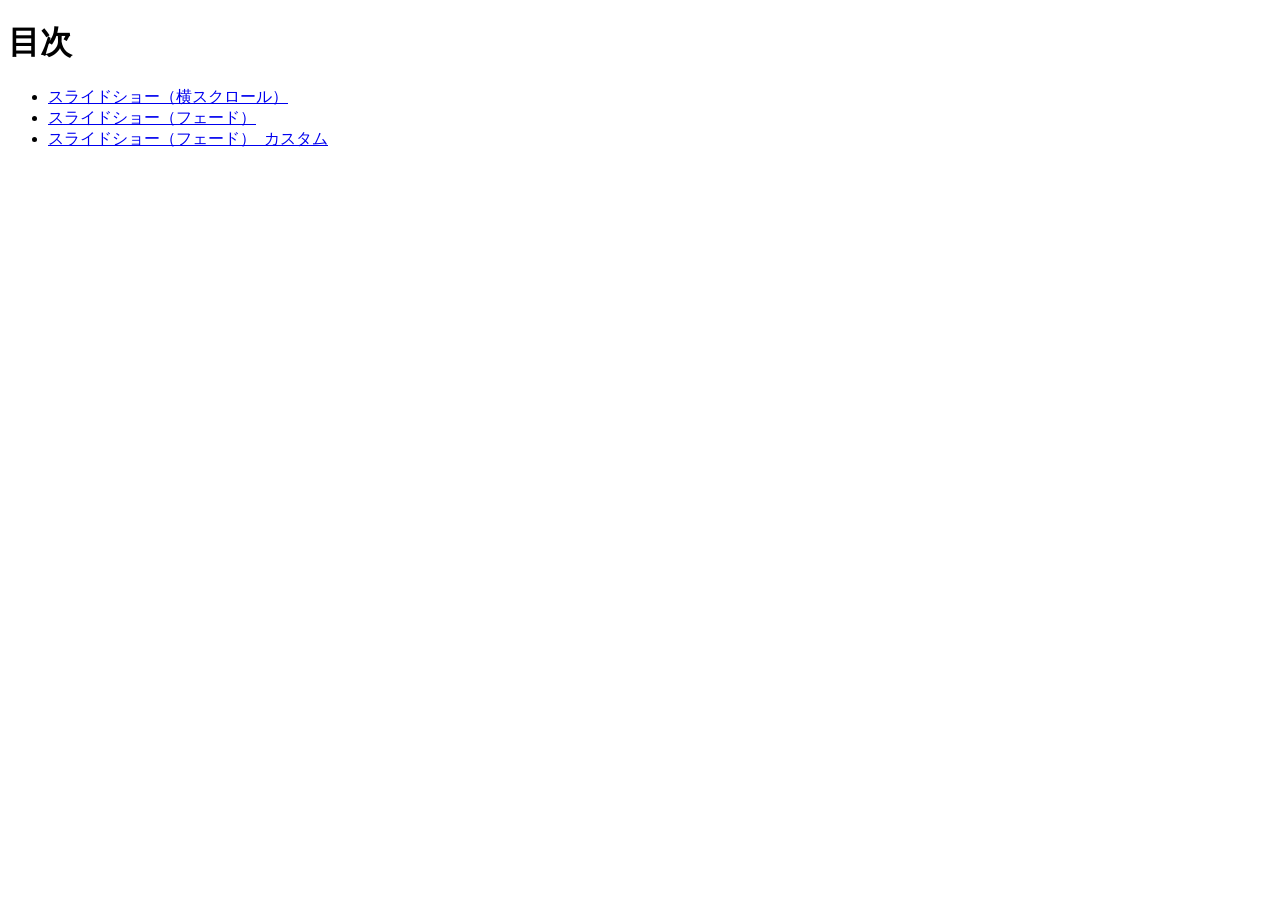
<file: index.html>
<!DOCTYPE html>
<html lang="ja">
<head>
  <meta charset="UTF-8">
  <title>261015js</title>
</head>
<body>
  <h1>目次</h1>

  <ul>
    <li><a href="slideshow/index.html">スライドショー（横スクロール）</a></li>
    <li><a href="slidefade/index.html">スライドショー（フェード）</a></li>
    <li><a href="slideshow_custom/index.html">スライドショー（フェード）_カスタム</a></li>
  </ul>
</body>
</html>
</file>
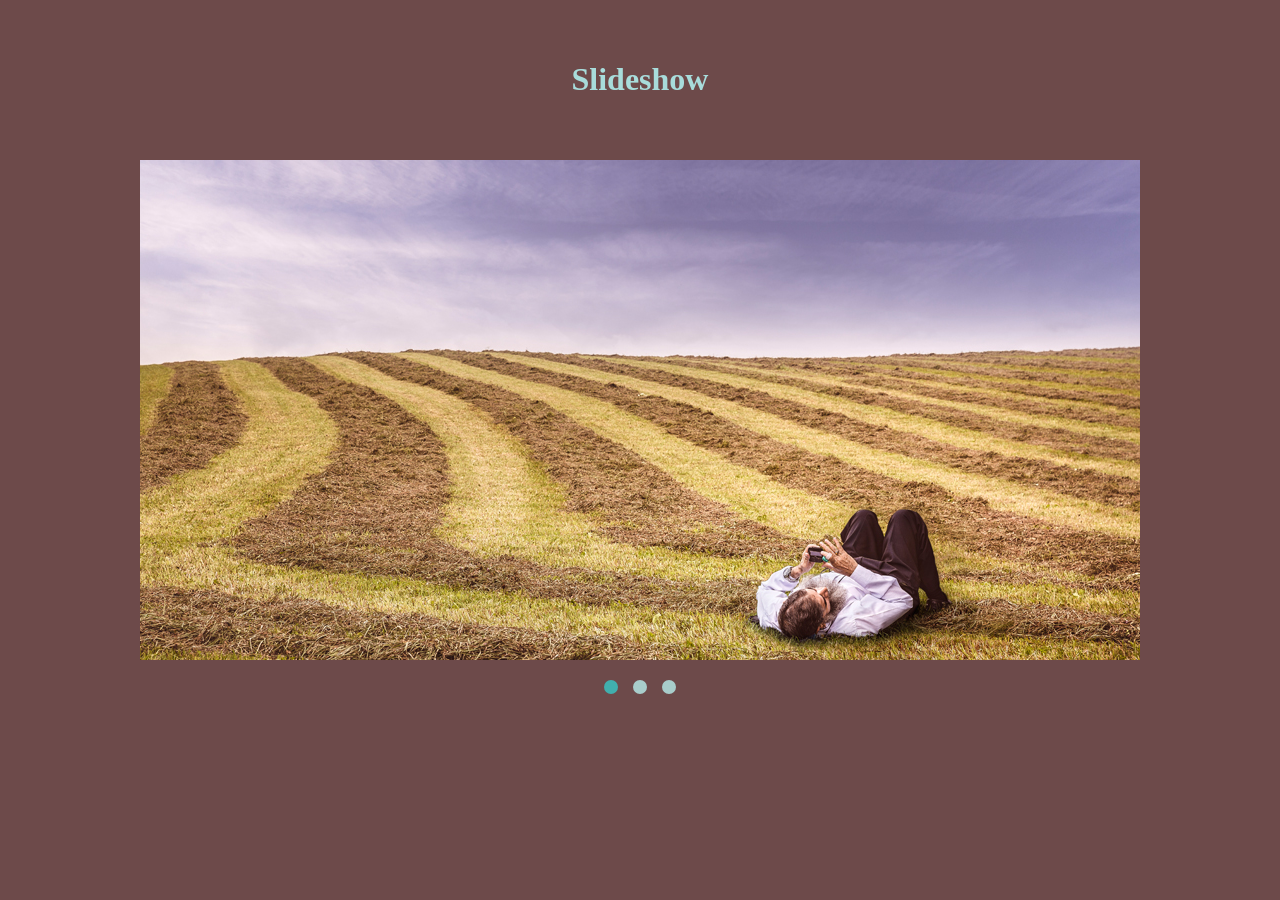
<file: slidefade/index.html>
<!DOCTYPE html>
<html lang="">

<head>
    <meta charset="UTF-8">
    <title>スライドショー（フェード）</title>
    <link rel="stylesheet" href="style.css">
</head>

<body>
    <div id="wrapper">
        <header>
            <h1>Slideshow</h1>
        </header>

        <div id="slide">
            <ul>
                <li><img src="img/img1.jpg" alt="img1"></li>
                <li><img src="img/img2.jpg" alt="img2"></li>
                <li><img src="img/img3.jpg" alt="img3"></li>
            </ul>
        </div><!-- /#slide -->

        <div id="button">
            <ul>
                <li><a href="#" class="target">1</a></li>
                <li><a href="#">2</a></li>
                <li><a href="#">3</a></li>
            </ul>
        </div><!-- /#button -->
    </div><!-- /#wrapper -->

    <!-- jQuery本体 -->
    <script src="https://code.jquery.com/jquery-3.7.1.min.js"
        integrity="sha256-/JqT3SQfawRcv/BIHPThkBvs0OEvtFFmqPF/lYI/Cxo=" crossorigin="anonymous"></script>
    <!-- 自作JS -->
    <script src="script.js"></script>
</body>

</html>
</file>
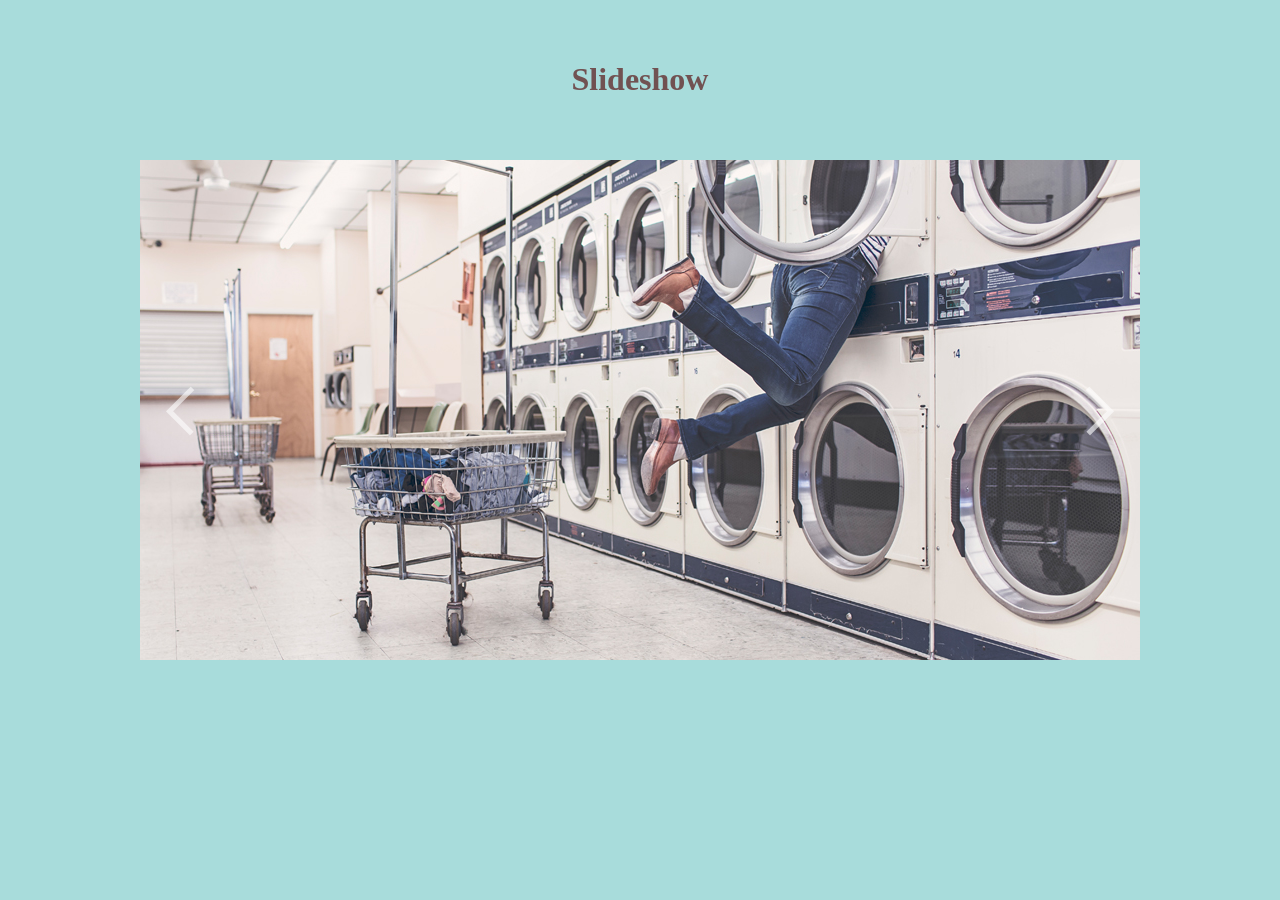
<file: slideshow/index.html>
<!DOCTYPE html>
<html lang="ja">

<head>
    <meta charset="UTF-8">
    <title>スライドショー（横スクロール）</title>
    <link rel="stylesheet" href="style.css">
</head>

<body>
    <div id="wrapper">
        <header>
            <h1>Slideshow</h1>
        </header>

        <div id="slide">
            <ul>
                <li><img src="img/img1.jpg" alt="img1"></li>
                <li><img src="img/img2.jpg" alt="img2"></li>
                <li><img src="img/img3.jpg" alt="img3"></li>
            </ul>

            <button id="prevBtn">
                <img src="img/prev.png" alt="Prev">
            </button>
            <button id="nextBtn">
                <img src="img/next.png" alt="Next">
            </button>
        </div>
    </div>

    <!-- jQuery本体 -->
    <script src="https://code.jquery.com/jquery-3.7.1.min.js"
        integrity="sha256-/JqT3SQfawRcv/BIHPThkBvs0OEvtFFmqPF/lYI/Cxo=" crossorigin="anonymous"></script>
    <script src="script.js"></script>
</body>

</html>
</file>
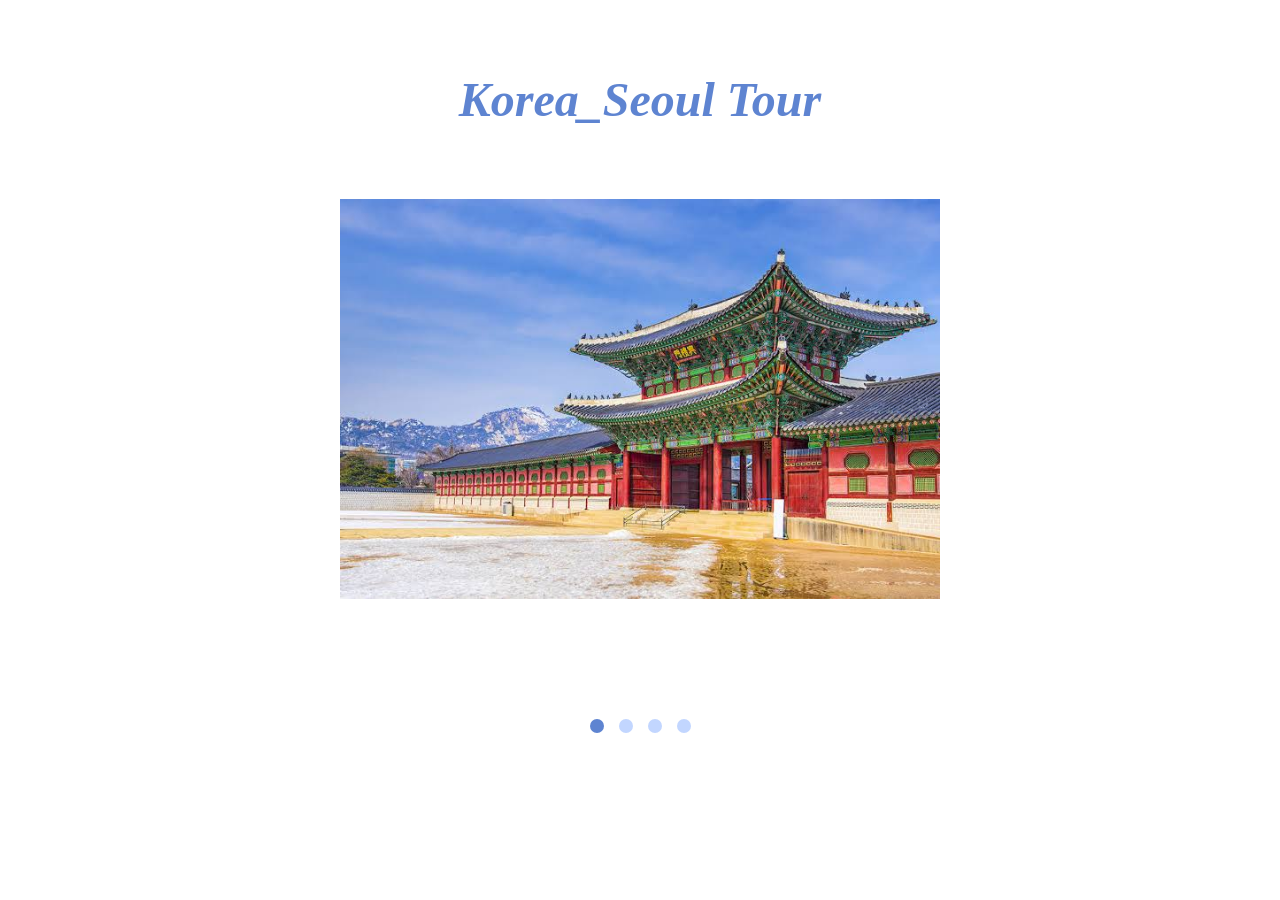
<file: slideshow_custom/index.html>
<!DOCTYPE html>
<html lang="">

<head>
    <meta charset="UTF-8">
    <title>slideshow_custom</title>
    <link rel="preconnect" href="https://fonts.googleapis.com">
    <link rel="preconnect" href="https://fonts.gstatic.com" crossorigin>
    <link href="https://fonts.googleapis.com/css2?family=Kaisei+Opti&family=Redaction+35:ital,wght@0,400;0,700;1,400&display=swap" rel="stylesheet">
    <link rel="stylesheet" href="style.css">
</head>

<body>
    <div id="wrapper">
        <header>
            <h1>Korea_Seoul Tour</h1>
        </header>

        <div id="slide">
            <ul>
                <li><img src="img/1.jpeg" alt="img1"></li>
                <li><img src="img/2.jpeg" alt="img2"></li>
                <li><img src="img/3.jpg" alt="img3"></li>
                <li><img src="img/4.jpg" alt="img3"></li>
            </ul>
        </div><!-- /#slide -->

        <div id="button">
            <ul>
                <li><a href="#" class="target">1</a></li>
                <li><a href="#">2</a></li>
                <li><a href="#">3</a></li>
                <li><a href="#">4</a></li>
            </ul>
        </div><!-- /#button -->
    </div><!-- /#wrapper -->

    <!-- jQuery本体 -->
    <script src="https://code.jquery.com/jquery-3.7.1.min.js"
        integrity="sha256-/JqT3SQfawRcv/BIHPThkBvs0OEvtFFmqPF/lYI/Cxo=" crossorigin="anonymous"></script>
    <!-- 自作JS -->
    <script src="script.js"></script>
</body>

</html>
</file>
<file: slidefade/style.css>
@charset "utf-8";

* {
    box-sizing: border-box;
}

body {
    background: #6d4a4a;
    color: #a8dcdb;
}

ul {
    margin: 0;
    padding: 0;
    list-style: none;
}

img {
    max-width: 100%;
    vertical-align: bottom;
}

#wrapper {
    width: 1000px;
    margin: 0 auto;
}

header h1 {
    font-size: 2em;
    text-align: center;
    padding: 40px 25px;
}

#slide ul {
    position: relative;
}

#slide li {
    position: absolute;
    width: 100%;
}

#button {
    padding-top: 520px;
}
#button ul {
    display: flex;
    gap: 15px;
    justify-content: center;
}
#button a {
     text-decoration: none;
     text-indent: -9999px;
     display: block;
     display: block;
     width: 14px;
     height: 14px;
     border-radius: 50%;
     background: #a8cdcb;
}
#button a.target {
    background: #41afad;
}
</file>
<file: slideshow/style.css>
@charset "utf-8";

body {
    background: #a8dcdb;
    color: #715252;
}

#wrapper {
    width: 1000px;
    margin: 0 auto;
}

header h1 {
    font-size: 2em;
    text-align: center;
    padding: 40px 25px;
}

#slide {
    position: relative;
    overflow: hidden;
    height: 500px;
}

#slide ul {
    position: absolute;
    width: 3000px;
    margin: 0;
    padding: 0;
    list-style: none;
}

#slide li {
    width: 1000px;
    float: left;
}

button {
    opacity: .6;
    transition: opacity .2s;
    border: none;
    background: none;
    cursor: pointer;
}

button:focus {
    outline: none;
}

button:hover {
    opacity: 1;
}

#prevBtn, #nextBtn {
    position: absolute;
    top: 225px;
}

#prevBtn {
    left: 20px;
}
#nextBtn {
    right: 20px;
}
</file>
<file: slideshow_custom/style.css>
@charset "utf-8";

* {
    box-sizing: border-box;
    font-family: "Redaction 35", serif;
    font-style: italic;
}

body {
    background: #ffffff;
    color: #5e84d1;
}

ul {
    margin: 0;
    padding: 0;
    list-style: none;
}

img {
    max-width: 100%;
    vertical-align: bottom;
}

#wrapper {
    width: 600px;
    margin: 0 auto;
}

header h1 {
    font-size: 3em;
    text-align: center;
    padding: 40px 25px;
}

#slide ul {
    position: relative;
}

#slide li {
    position: absolute;
    width: 100%;
}

#button {
    padding-top: 520px;
}
#button ul {
    display: flex;
    gap: 15px;
    justify-content: center;
}
#button a {
     text-decoration: none;
     text-indent: -9999px;
     display: block;
     display: block;
     width: 14px;
     height: 14px;
     border-radius: 50%;
     background: #c2d6ff;
}
#button a.target {
    background: #5e84d1;
}
</file>
